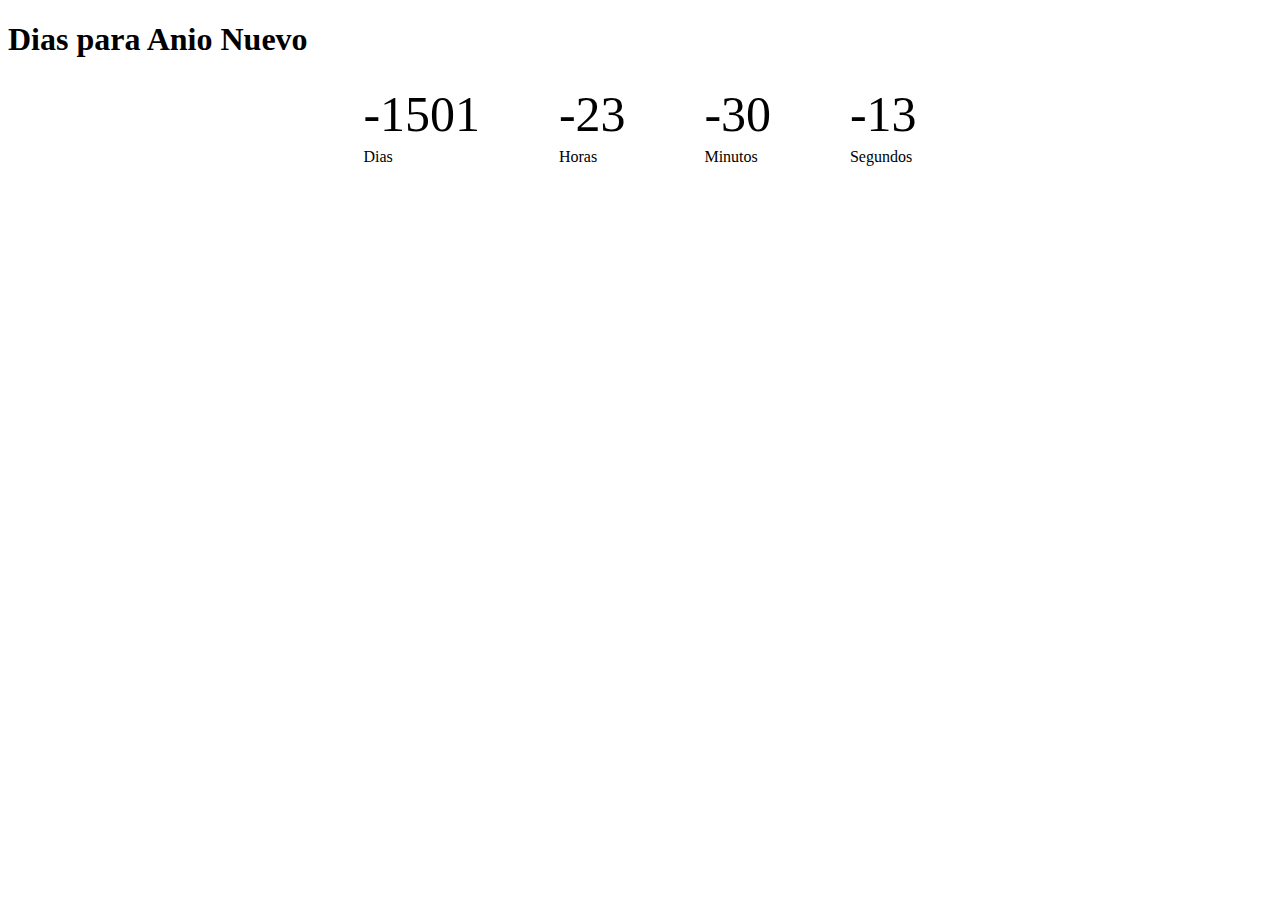
<file: reloj.html>
<!DOCTYPE html>
<html lang="en">
<head>
    <meta charset="UTF-8">
    <meta http-equiv="X-UA-Compatible" content="IE=edge">
    <meta name="viewport" content="width=device-width, initial-scale=1.0">
    <title>Document</title>
    <link rel="stylesheet" href="./relojprueba.css">
    <script src="./relojprueba.js" defer></script>
</head>
<body>
    <h1>Dias para Anio Nuevo</h1>
    <div class="relojcontainer">
        <div>
            <p class="big-number" id="days">99</p>
            <span>Dias</span>
        </div>
        <div>
            <p class="big-number" id="hours">23</p>
            <span>Horas</span>
        </div>
        <div>
            <p class="big-number" id="mins">12</p>
            <span>Minutos</span>
        </div>
        <div>
            <p class="big-number" id="seconds">12</p>
            <span>Segundos</span>
        </div>
    </div>

    
</body>
</html>
</file>
<file: relojprueba.css>
.relojcontainer{
    width: 50%;
    display: flex;
    justify-content: space-around;
    margin: 0 auto;
}
.big-number{
    font-size: 50px;
    font-weight: 400;
    margin-bottom: 5px;
    margin-top: 5px;
}
</file>
